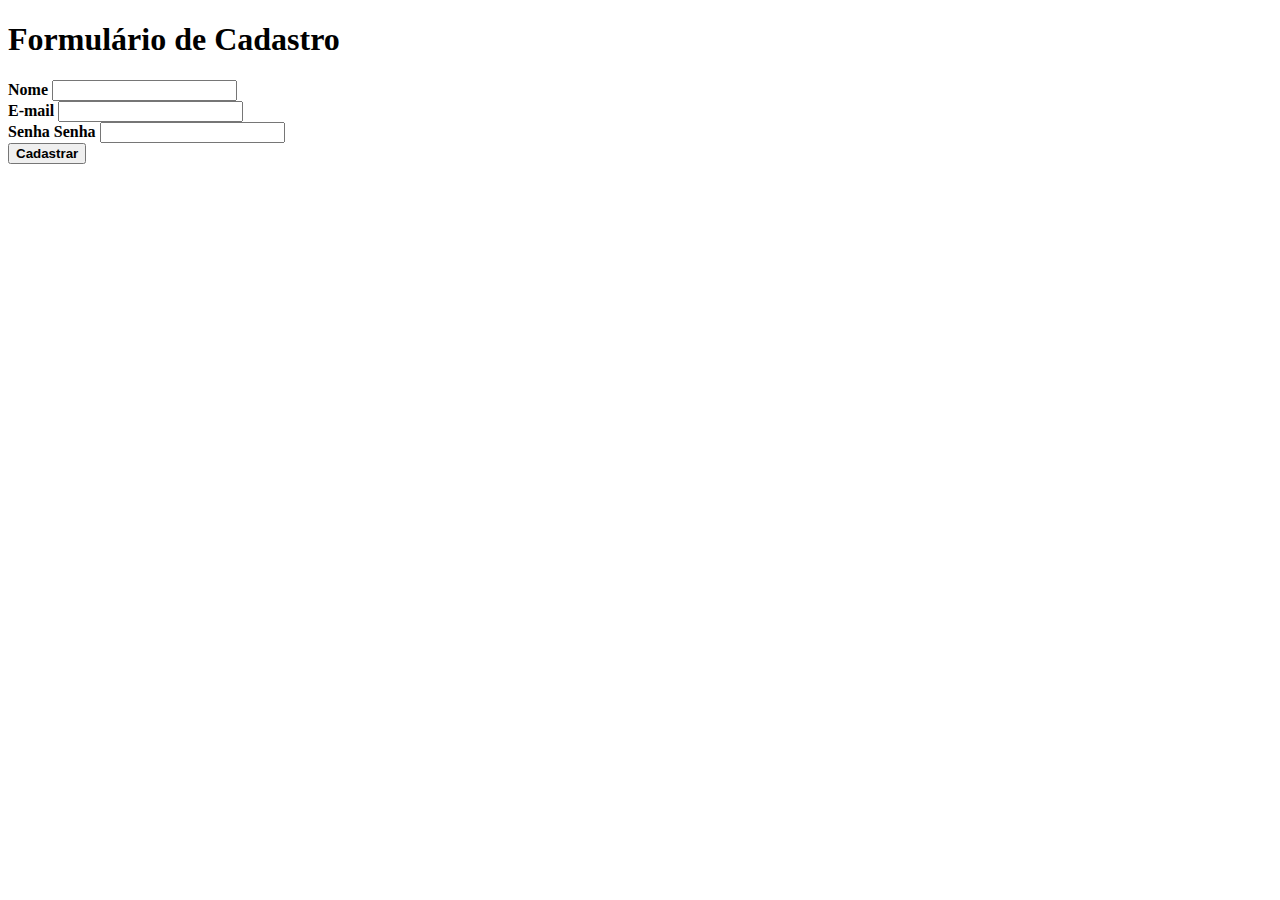
<file: formulario.html>
<!DOCTYPE html>
<html lang="pt-br">
<head>
    <meta charset="UTF-8">
    <meta http-equiv="X-UA-Compatible" content="IE=edge">
    <meta name="viewport" content="width=device-width, initial-scale=1.0">
    <title>Formulário De Cadestro</title>
</head>
    <h1>Formulário de Cadastro</h1>
<body>
    <form>
        <label for="nome"><b>Nome</b></label>
        <input type="text"><br/>
        <label for="E-mail"><b>E-mail</b></label>
        <input type="email" id="email"><br/>
        <label for="Senha"><b>Senha</b></label>
        <b>Senha</b> <input type="password" id="password"><br/>
        <button type="submit"><b>Cadastrar</b></button>
    </form>
</body>
</html>
</file>
